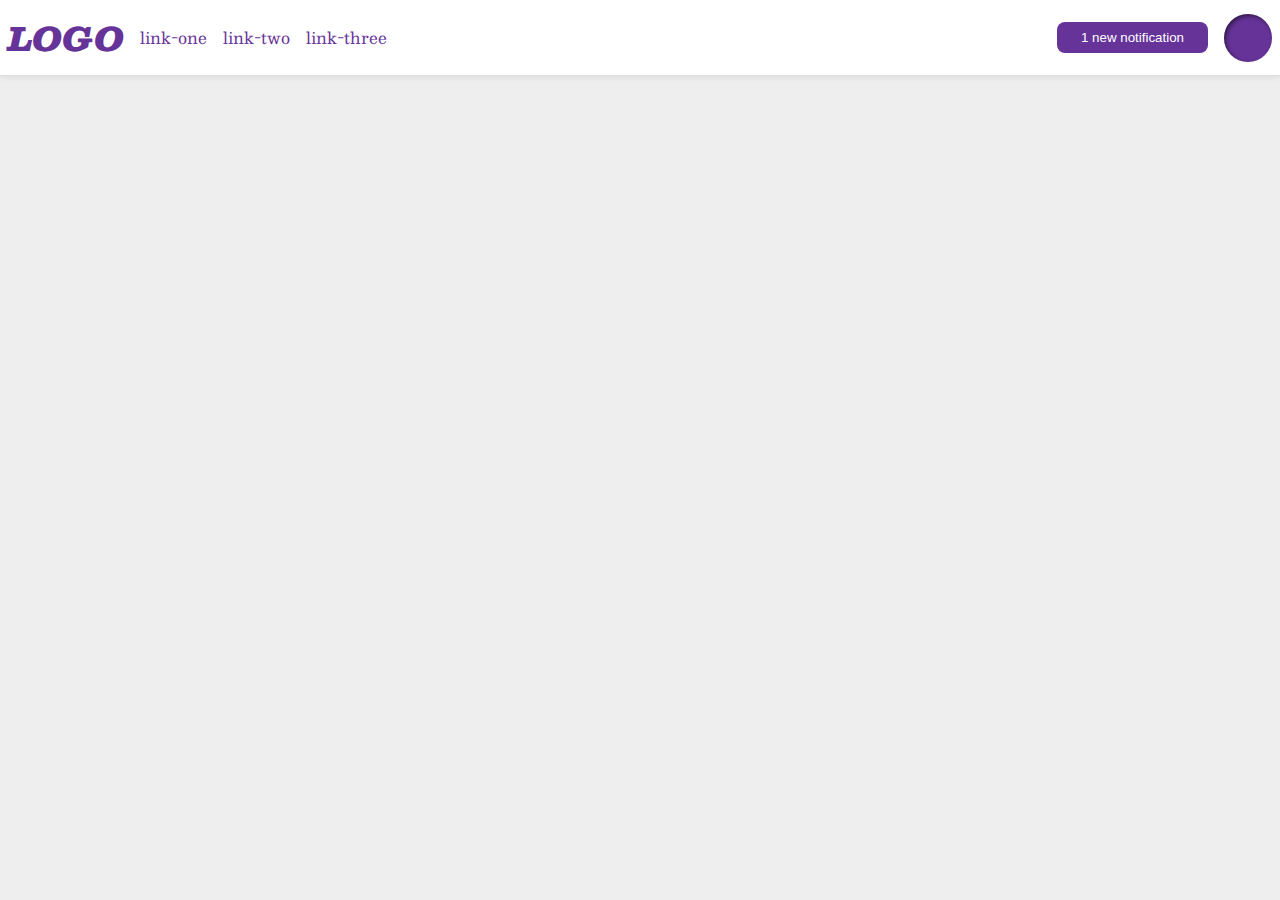
<file: flex/03-flex-header-2/index.html>
<!DOCTYPE html>
<html lang="en">
  <head>
    <meta charset="UTF-8">
    <meta http-equiv="X-UA-Compatible" content="IE=edge">
    <meta name="viewport" content="width=device-width, initial-scale=1.0">
    <title>Flex Header 2</title>
    <link rel="stylesheet" href="style.css">
  </head>
  <body>
    <div class="header">
      <div class="left">
        <div class="logo">
        LOGO
        </div>
        <ul class="links">
          <li><a href="google.com">link-one</a></li>
          <li><a href="google.com">link-two</a></li>
          <li><a href="google.com">link-three</a></li>
        </ul>
      </div>
      <div class="right">
        <button class="notifications">
          1 new notification
        </button>
        <div class="profile-image"></div>
      </div>
    </div>
  </body>
</html>
</file>
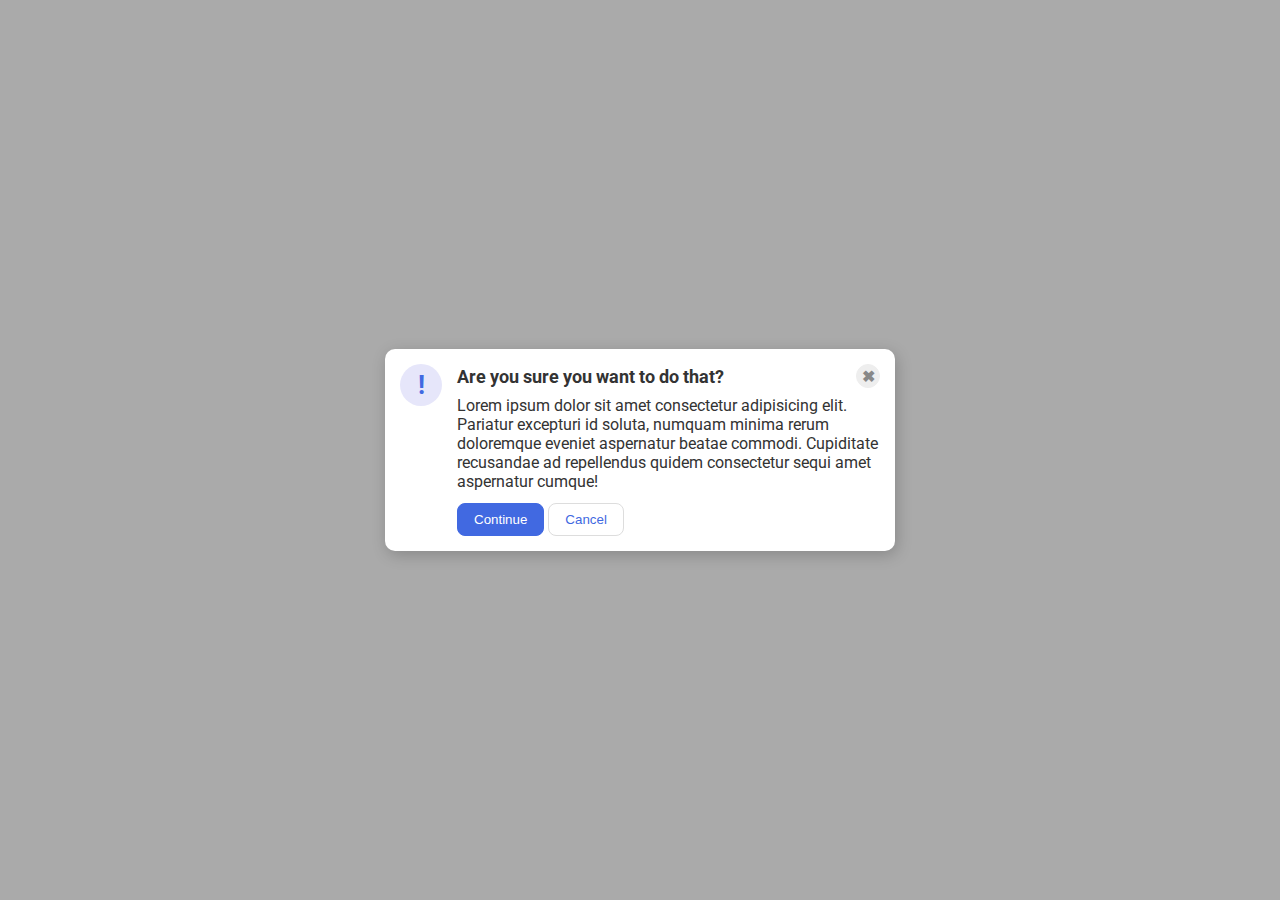
<file: flex/05-flex-modal/index.html>
<!DOCTYPE html>
<html lang="en">
  <head>
    <meta charset="UTF-8">
    <meta http-equiv="X-UA-Compatible" content="IE=edge">
    <meta name="viewport" content="width=device-width, initial-scale=1.0">
    <link rel="stylesheet" href="style.css">
    <title>Modal</title>
  </head>
  <body>
    <div class="modal">
      <div class="icon">!</div>
      <div class="modal-main">
        <div class="header-close">
          <div class="header">Are you sure you want to do that?</div>
          <button class="close-button">✖</button>
        </div>
        <div class="text">Lorem ipsum dolor sit amet consectetur adipisicing elit. Pariatur excepturi id soluta, numquam minima rerum doloremque eveniet aspernatur beatae commodi. Cupiditate recusandae ad repellendus quidem consectetur sequi amet aspernatur cumque!</div>
        <button class="continue">Continue</button>
        <button class="cancel">Cancel</button>
      </div>
    </div>
  </body>
</html>
</file>
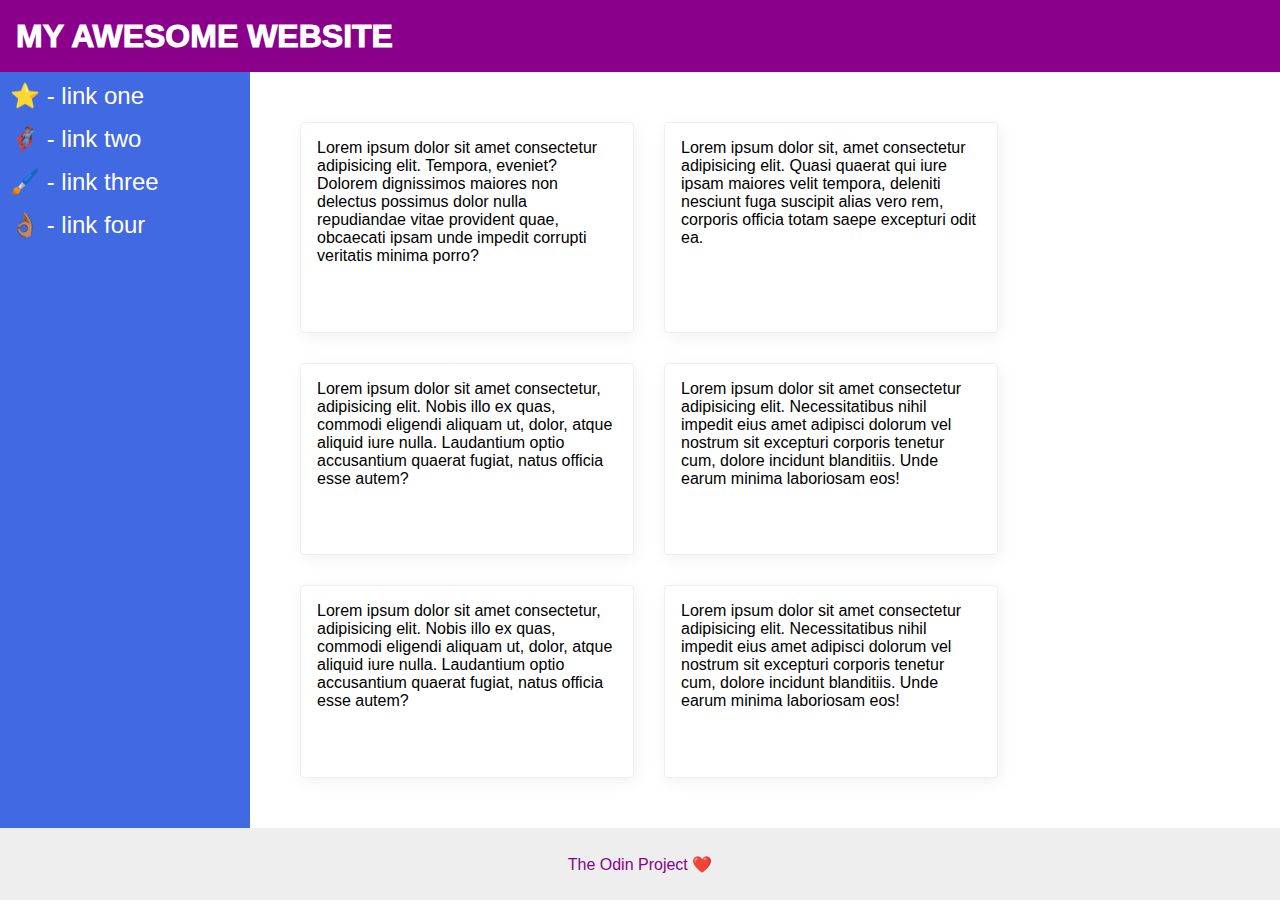
<file: flex/07-flex-layout-2/index.html>
<!DOCTYPE html>
<html lang="en">
  <head>
    <meta charset="UTF-8">
    <meta http-equiv="X-UA-Compatible" content="IE=edge">
    <meta name="viewport" content="width=device-width, initial-scale=1.0">
    <title>The Holy Grail</title>
    <link rel="stylesheet" href="style.css">
  </head>
  <body>
    <div class="header">
      MY AWESOME WEBSITE
    </div>
    <div class="container">
      <div class="sidebar">
        <ul>
          <li><a href="#">⭐ - link one</a></li>
          <li><a href="#">🦸🏽‍♂️ - link two</a></li>
          <li><a href="#">🖌️ - link three</a></li>
          <li><a href="#">👌🏽 - link four</a></li>
        </ul>
      </div>
      <div class="cards">
        <div class="card">Lorem ipsum dolor sit amet consectetur adipisicing elit. Tempora, eveniet? Dolorem dignissimos maiores non delectus possimus dolor nulla repudiandae vitae provident quae, obcaecati ipsam unde impedit corrupti veritatis minima porro?</div>
        <div class="card">Lorem ipsum dolor sit, amet consectetur adipisicing elit. Quasi quaerat qui iure ipsam maiores velit tempora, deleniti nesciunt fuga suscipit alias vero rem, corporis officia totam saepe excepturi odit ea.</div>
        <div class="card">Lorem ipsum dolor sit amet consectetur, adipisicing elit. Nobis illo ex quas, commodi eligendi aliquam ut, dolor, atque aliquid iure nulla. Laudantium optio accusantium quaerat fugiat, natus officia esse autem?</div>
        <div class="card">Lorem ipsum dolor sit amet consectetur adipisicing elit. Necessitatibus nihil impedit eius amet adipisci dolorum vel nostrum sit excepturi corporis tenetur cum, dolore incidunt blanditiis. Unde earum minima laboriosam eos!</div>
        <div class="card">Lorem ipsum dolor sit amet consectetur, adipisicing elit. Nobis illo ex quas, commodi eligendi aliquam ut, dolor, atque aliquid iure nulla. Laudantium optio accusantium quaerat fugiat, natus officia esse autem?</div>
        <div class="card">Lorem ipsum dolor sit amet consectetur adipisicing elit. Necessitatibus nihil impedit eius amet adipisci dolorum vel nostrum sit excepturi corporis tenetur cum, dolore incidunt blanditiis. Unde earum minima laboriosam eos!</div>
      </div>
    </div>
    <div class="footer">
      The Odin Project ❤️
    </div>
  </body>
</html>
</file>
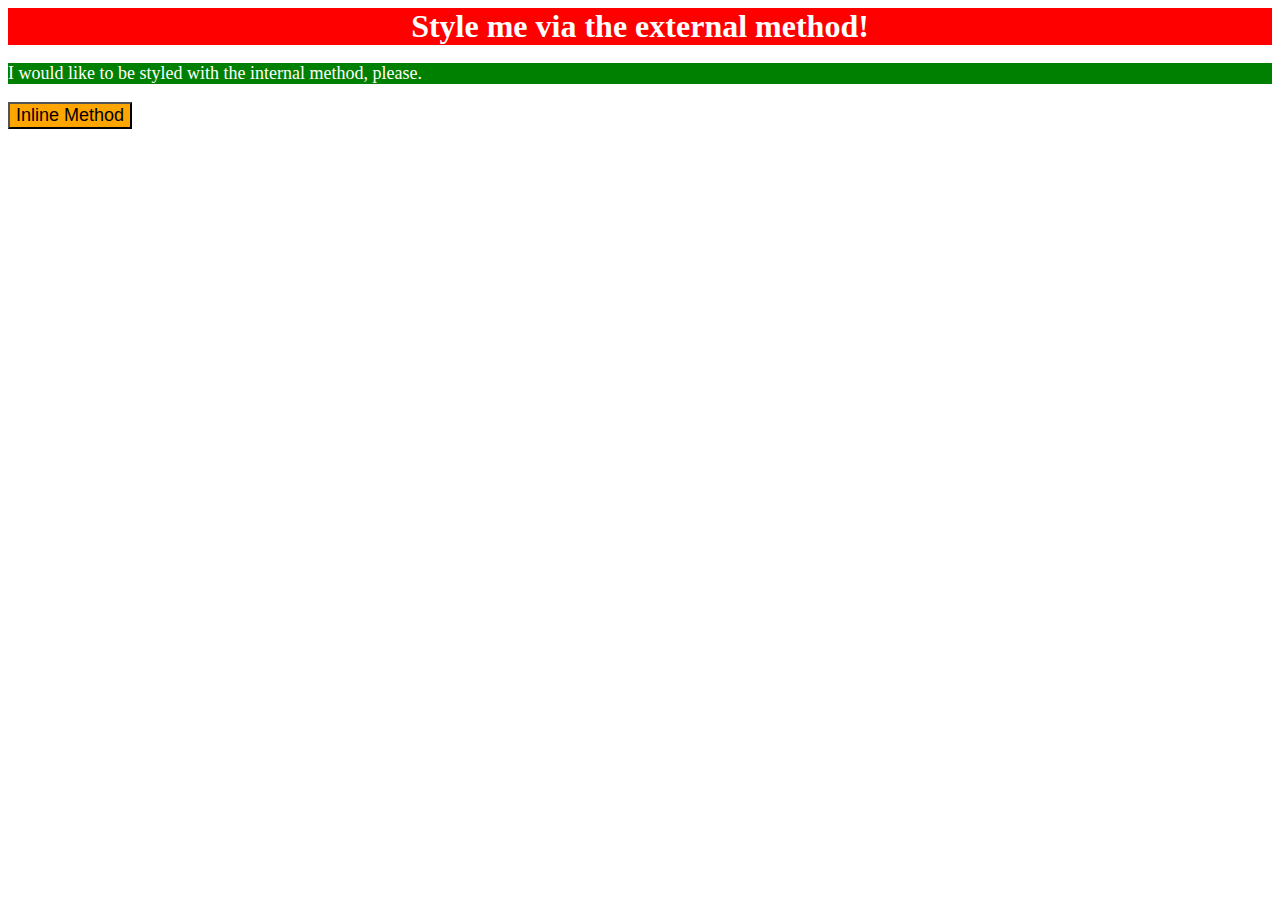
<file: foundations/01-css-methods/index.html>
<!DOCTYPE html>
<html lang="en">
  <head>
    <meta charset="UTF-8">
    <meta http-equiv="X-UA-Compatible" content="IE=edge">
    <meta name="viewport" content="width=device-width, initial-scale=1.0">
    <title>Methods for Adding CSS</title>
    <link rel="stylesheet" href="style.css">
    <style>
      p {
        background-color: green;
        color: white;
        font-size: 18px;
      }
    </style>
  </head>
  <body>
    <div>Style me via the external method!</div>
    <p>I would like to be styled with the internal method, please.</p>
    <button style="background-color: orange; font-size: 18px;">Inline Method</button>
  </body>
</html>
</file>
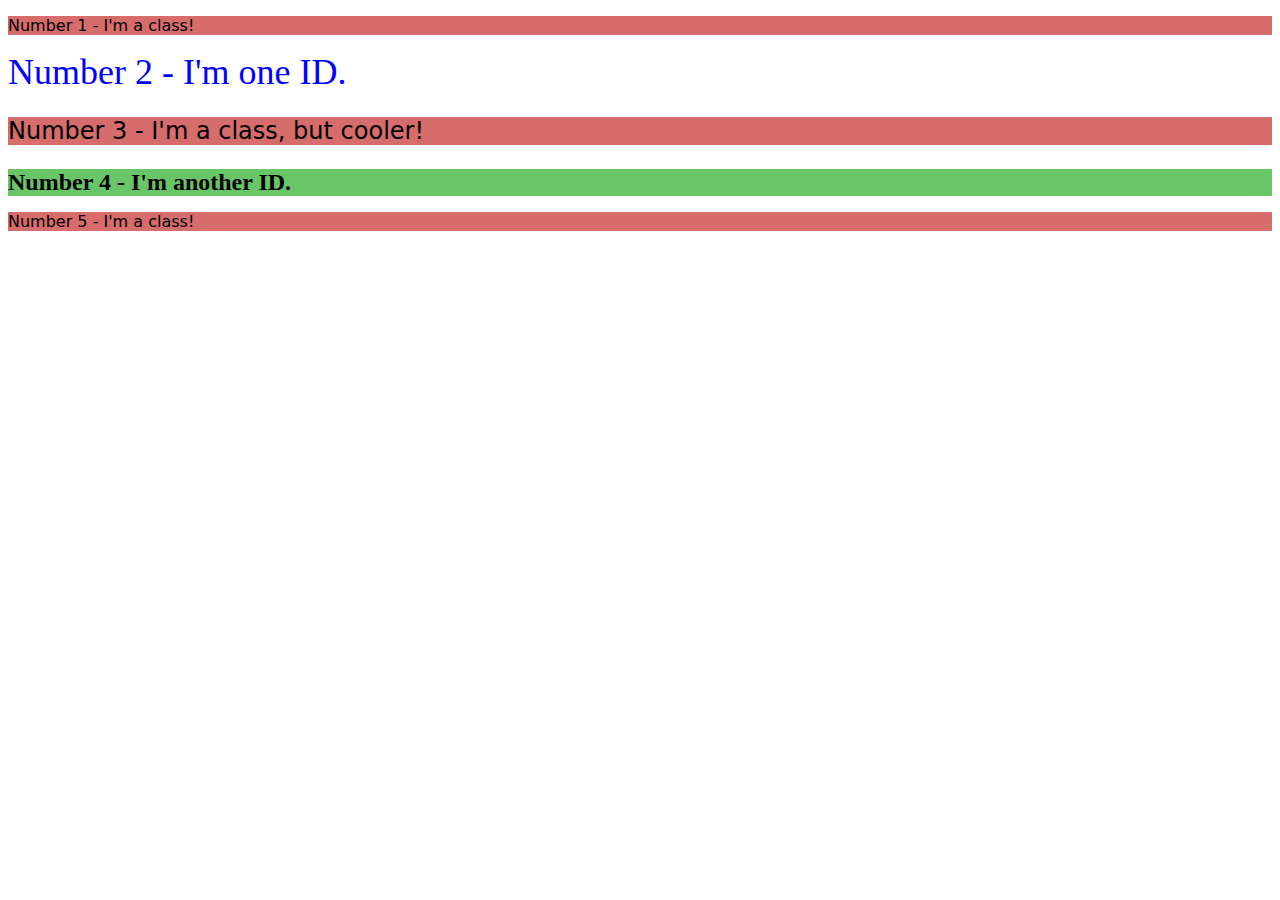
<file: foundations/02-class-id-selectors/index.html>
<!DOCTYPE html>
<html lang="en">
  <head>
    <meta charset="UTF-8">
    <meta http-equiv="X-UA-Compatible" content="IE=edge">
    <meta name="viewport" content="width=device-width, initial-scale=1.0">
    <title>Class and ID Selectors</title>
    <link rel="stylesheet" href="style.css">
  </head>
  <body>
    <p class="odd">Number 1 - I'm a class!</p>
    <div id="second">Number 2 - I'm one ID.</div>
    <p class="odd third">Number 3 - I'm a class, but cooler!</p>
    <div id="fourth">Number 4 - I'm another ID.</div>
    <p class="odd">Number 5 - I'm a class!</p>
  </body>
</html>
</file>
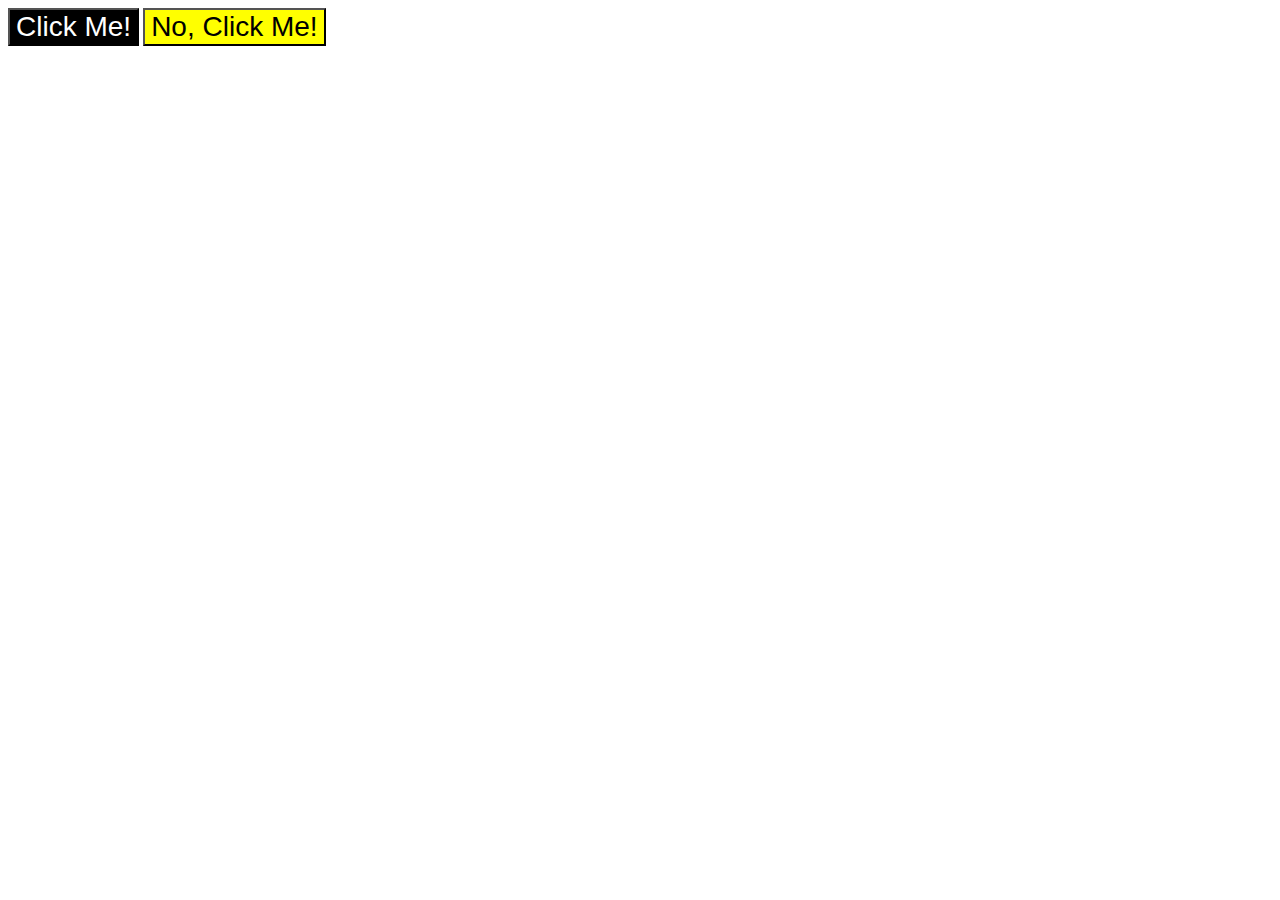
<file: foundations/03-grouping-selectors/index.html>
<!DOCTYPE html>
<html lang="en">
  <head>
    <meta charset="UTF-8">
    <meta http-equiv="X-UA-Compatible" content="IE=edge">
    <meta name="viewport" content="width=device-width, initial-scale=1.0">
    <title>Grouping Selectors</title>
    <link rel="stylesheet" href="style.css">
  </head>
  <body>
    <button class="first">Click Me!</button>
    <button class="second">No, Click Me!</button>
  </body>
</html>
</file>
<file: flex/03-flex-header-2/style.css>
/* this is some magical font-importing.  
you'll learn about it later. */
@import url('https://fonts.googleapis.com/css2?family=Besley:ital,wght@0,400;1,900&display=swap');

body {
  margin: 0;
  background: #eee;
  font-family: Besley, serif;
}

.header {
  background: white;
  border-bottom: 1px solid #ddd;
  box-shadow: 0 0 8px rgba(0,0,0,.1);
  display: flex;
  justify-content: space-between;
  padding: 8px;
}

.profile-image {
  background: rebeccapurple;
  box-shadow: inset 2px 2px 4px rgba(0,0,0,.5);
  border-radius: 50%;
  width: 48px;
  height: 48px;
}

.logo {
  color: rebeccapurple;
  font-size: 32px;
  font-weight: 900;
  font-style: italic;
}

button {
  border: none;
  border-radius: 8px;
  background: rebeccapurple;
  color: white;
  padding: 8px 24px;
}

a {
  /* this removes the line under our links */
  text-decoration: none;
  color: rebeccapurple;
}

ul {
  list-style-type: none;
  display: flex;
  gap: 16px;
  padding: 0;
}

.left, .right {
  display: flex;
  align-items: center;
  gap: 16px;
}
</file>
<file: flex/05-flex-modal/style.css>
@import url('https://fonts.googleapis.com/css2?family=Roboto:wght@400;700&display=swap');

html, body {
  height: 100%;
}

body {
  font-family: Roboto, sans-serif;
  margin: 0;
  background: #aaa;
  color: #333;
  /* I'll give you this one for free lol */
  display: flex;
  align-items: center;
  justify-content: center;
}

.modal {
  background: white;
  width: 480px;
  border-radius: 10px;
  box-shadow: 2px 4px 16px rgba(0,0,0,.2);
}

.icon {
  color: royalblue;
  font-size: 26px;
  font-weight: 700;
  background: lavender;
  width: 42px;
  height: 42px;
  border-radius: 50%;
  display: flex;
  align-items: center;
  justify-content: center;
}

.close-button {
  background: #eee;
  border-radius: 50%;
  color: #888;
  font-weight: 400;
  font-size: 16px;
  height: 24px;
  width: 24px;
  display: flex;
  align-items: center;
  justify-content: center;
  border: 1px solid #eee;
  padding: 0;
}

button {
  cursor: pointer;
  padding: 8px 16px;
  border-radius: 8px;
}

button.continue {
  background: royalblue;
  border: 1px solid royalblue;
  color: white;
}

button.cancel {
  background: white;
  border: 1px solid #ddd;
  color: royalblue;
}

/* Exercise */

.modal{
  display: flex;
  padding: 15px;
}

.icon, .close-button {
  flex-shrink: 0;
}

.header-close {
  display: flex;
  justify-content: space-between;
  align-items: center;
}

.close-button {
  font-weight: bold;
}

.header {
  font-weight: bold;
  font-size: 18px;
}

.modal-main {
  padding-left: 15px;
}

.text {
  padding-top: 8px;
  padding-bottom: 12px;
}
</file>
<file: flex/07-flex-layout-2/style.css>
body {
  font-family: -apple-system, BlinkMacSystemFont, 'Segoe UI', Roboto, Oxygen, Ubuntu, Cantarell, 'Open Sans', 'Helvetica Neue', sans-serif;
  margin: 0;
  min-height: 100vh;
}

.header {
  height: 72px;
  background: darkmagenta;
  color: white;
}

.footer {
  height: 72px;
  background: #eee;
  color: darkmagenta;
}

.sidebar {
  width: 300px;
  background: royalblue;
  box-sizing: border-box;
}

.card {
  border: 1px solid #eee;
  box-shadow: 2px 4px 16px rgba(0,0,0,.06);
  border-radius: 4px;
}

/* --- */

body {
  display: flex;
  flex-direction: column;
  justify-content: space-between;
}

.container {
  display: flex;
  flex-grow: 1;
}

.sidebar {
  flex-shrink: 0;
  width: 250px;
}

ul {
  list-style-type: none;
  margin: 10px;
  padding: 0;
}

li {
  margin-bottom: 15px;
}

a {
  color: white;
  text-decoration: none;
  font-size: 24px;
}

.header {
  display: flex;
  align-items: center;
  font-weight: 1000;
  font-size: 32px;
  padding-left: 16px;
}

.footer {
  display: flex;
  justify-content: center;
  align-items: center;
}

.cards {
  display: flex;
  flex-wrap: wrap;
  padding: 50px;
  gap: 30px;
}

.card {
  max-width: 300px;
  padding: 16px;
}
</file>
<file: foundations/01-css-methods/style.css>
div {
    background-color: red;
    color: white;
    font-size: 32px;
    text-align: center;
    font-weight: bold;
}
</file>
<file: foundations/02-class-id-selectors/style.css>
.odd {
    background-color: #d66c6c;
    font-family: Verdana, 'DejaVu Sans', sans-serif;
}

#second {
    color: hsl(240, 100%, 50%);
    font-size: 36px;
}

.third {
    font-size: 24px;
}

#fourth {
    background-color: rgb(104, 197, 104);
    font-size: 24px;
    font-weight: bold;
}
</file>
<file: foundations/03-grouping-selectors/style.css>
.first, .second {
    font-size: 28px;
    font-family: Helvetica, 'Times New Roman', sans-serif;
}

.first {
    background-color: black;
    color: white;
}

.second {
    background-color: yellow;
}
</file>
